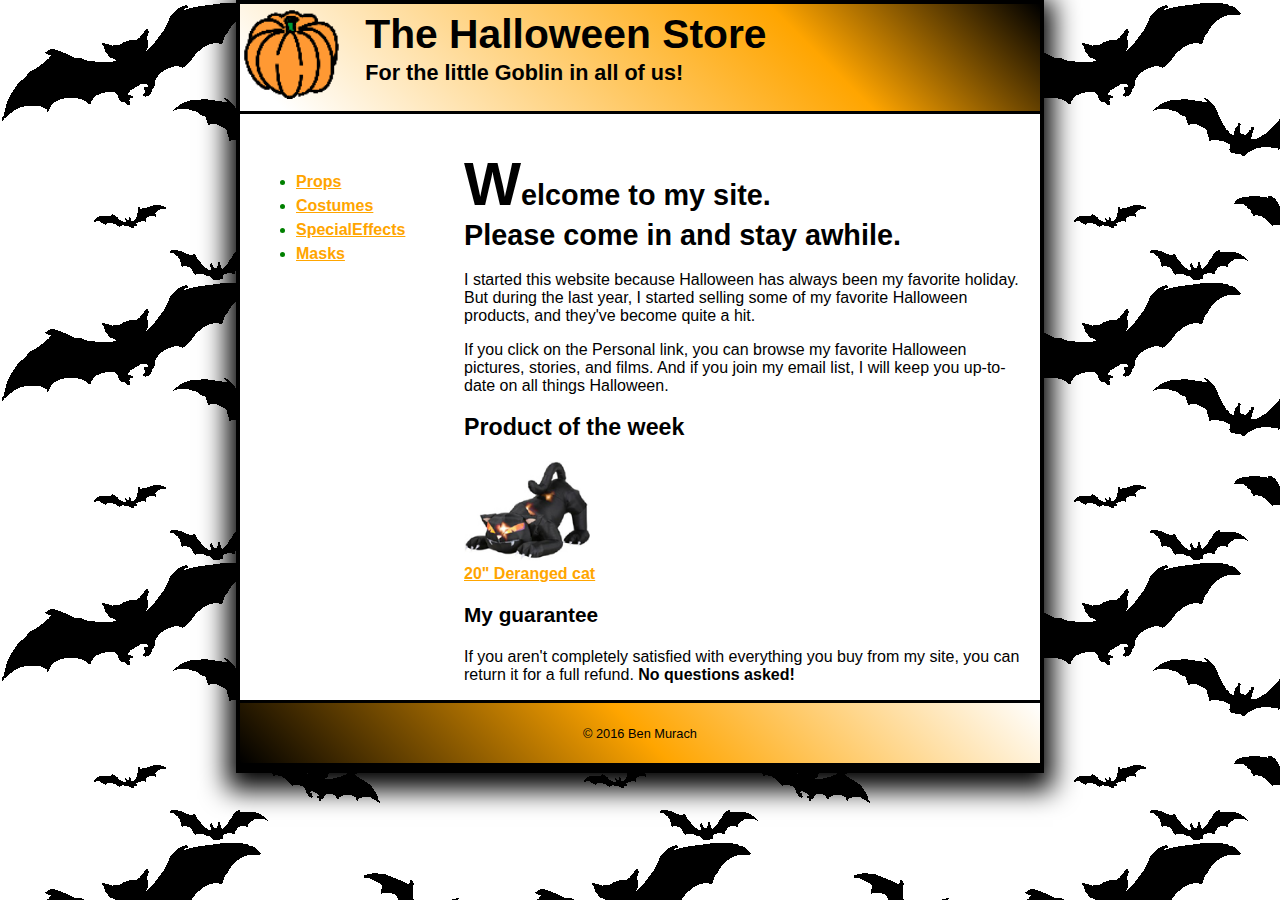
<file: index.html>
<!DOCTYPE html>
<!--
	This document displays the home page for the halloween store website
-->
<html lang="en">

<head>
	<!--
		codes used for displaying the title of the webpage with a link to an image 
	-->
	<meta charset="utf-8">
	<title>The Halloween Store</title>
	<link rel="shortcut icon" 
	href="slides/decorations/carved_pumpkin.jpg">
	<!--
		codes proving the link between the html file and the css file used for style the webpage
	-->	
	<link rel="stylesheet" href="styles/normalize.css">
	<link rel="stylesheet" href="styles/main.css">
	
	
</head>

<body>
	<header>
	<!--
		Header includes the image of the pumpkin stored in the images folder located in the unzipped 
		file, and two levels of headings.
	-->	
			<img src="images/pumpkin.gif" 
			alt="image of the pumpkin" height="90">
	
		<h2>The Halloween Store</h2>
	
		<h3>For the little Goblin in all of us!</h3>
	
	</header>
	<main>
	<!--
		Main tag of the html codes includes section and aside tags. The section tag has three
		levels of headings. Heading 1 includes two paragraphs, heading 2 includes picture of 
		a cat and link to a cat webpage, while, the aside tag includes, list of items which are
		linked to another webpage, and the heading 3 has another paragraph with ending sentence 
		to be changed to bold.
	--> 
		<section>
			<h1>Welcome to my site.<br> Please come in and stay awhile.</h1>
	
				<p>I started this website because Halloween has always been my favorite
				holiday. But during the last year, I started selling some of my favorite
				Halloween products, and they've become quite a hit.</p>
		
				<p>If you click on the Personal link, you can browse my favorite Halloween
				pictures, stories, and films. And if you join my email list, I will keep 
				you up-to-date on all things Halloween.</p>
		
			<h2>Product of the week</h2>
				<img src="images/cat1.jpg" 
				alt="image of cat" height="100">
				<br>
				<a href="slides/products/cat.html">
				20" Deranged cat</a>
			<h3>My guarantee</h3>
				<p>If you aren't completely satisfied with everything you buy
				from my site, you can return it for a full refund. 
				<strong>No questions asked!</strong></p>
		</section>
		<aside>
				<ul>
					<li><a href="slides/products/Props.html">
					Props</a></li>
					<li><a href="slides/products/Costumes.html">
					Costumes</a></li>
					<li><a href="slides/products/SpecialEffects.html">
					SpecialEffects</a></li>
					<li><a href="slides/products/Masks.html">
					Masks</a></li>
				</ul>
		</aside>
	</main>
	<footer>
	<!--
		Footer tag includes a paragraph tag, holding small information, with copyright symbol added 
		in the starting. 
	-->
			<p>&copy; 2016 Ben Murach</p>
	</footer>
</body>	
</html>
</file>
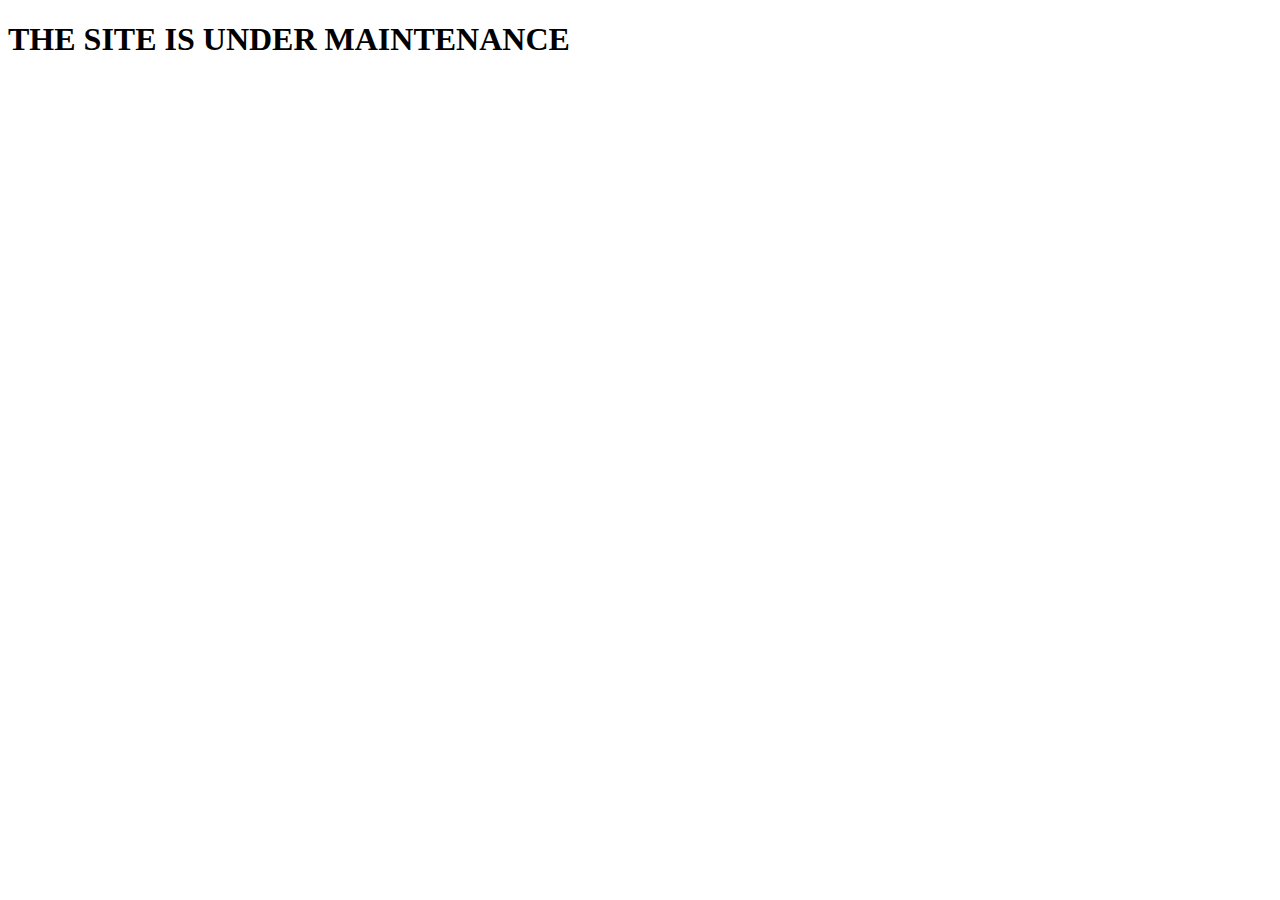
<file: slides/products/cat.html>
<!DOCTYPE html>
<!--
	This document displays the home page for the halloween store website
-->
<html lang="en">

<head>
	<!--
		codes used for displaying the title of the webpage with a link to an image 
	-->
	<meta charset="utf-8">
	<title>The Deranged Cat</title>
	<link rel="shortcut icon" 
	href="../slides/products/cat1.jpg">

</head>

<body>
	<header>
		<h1>THE SITE IS UNDER MAINTENANCE</h1>
	
	</header>
	<main>

	
	</main>
	<footer>
	</footer>
</body>	
</html>
</file>
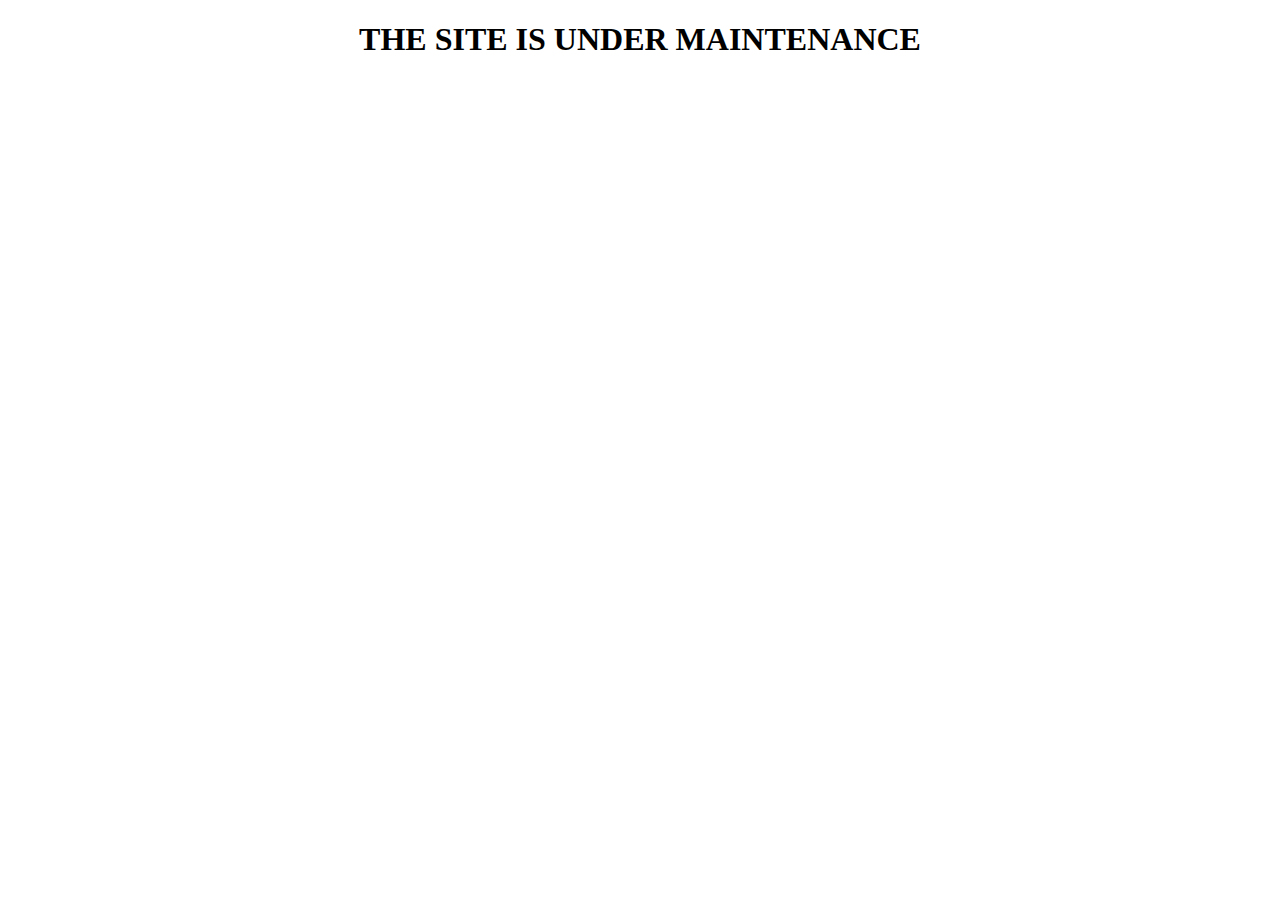
<file: slides/products/Costumes.html>
<!DOCTYPE html>
<html lang="en">

<head>
	
	<meta charset="utf-8">
	<title>Costumes</title>
</head>

<body>
	<header>
	</header>
	<main>
		<h1 style="text-align:center">THE SITE IS UNDER MAINTENANCE</h1>
	</main>
	<footer>
		
	</footer>
</body>
</html>
</file>
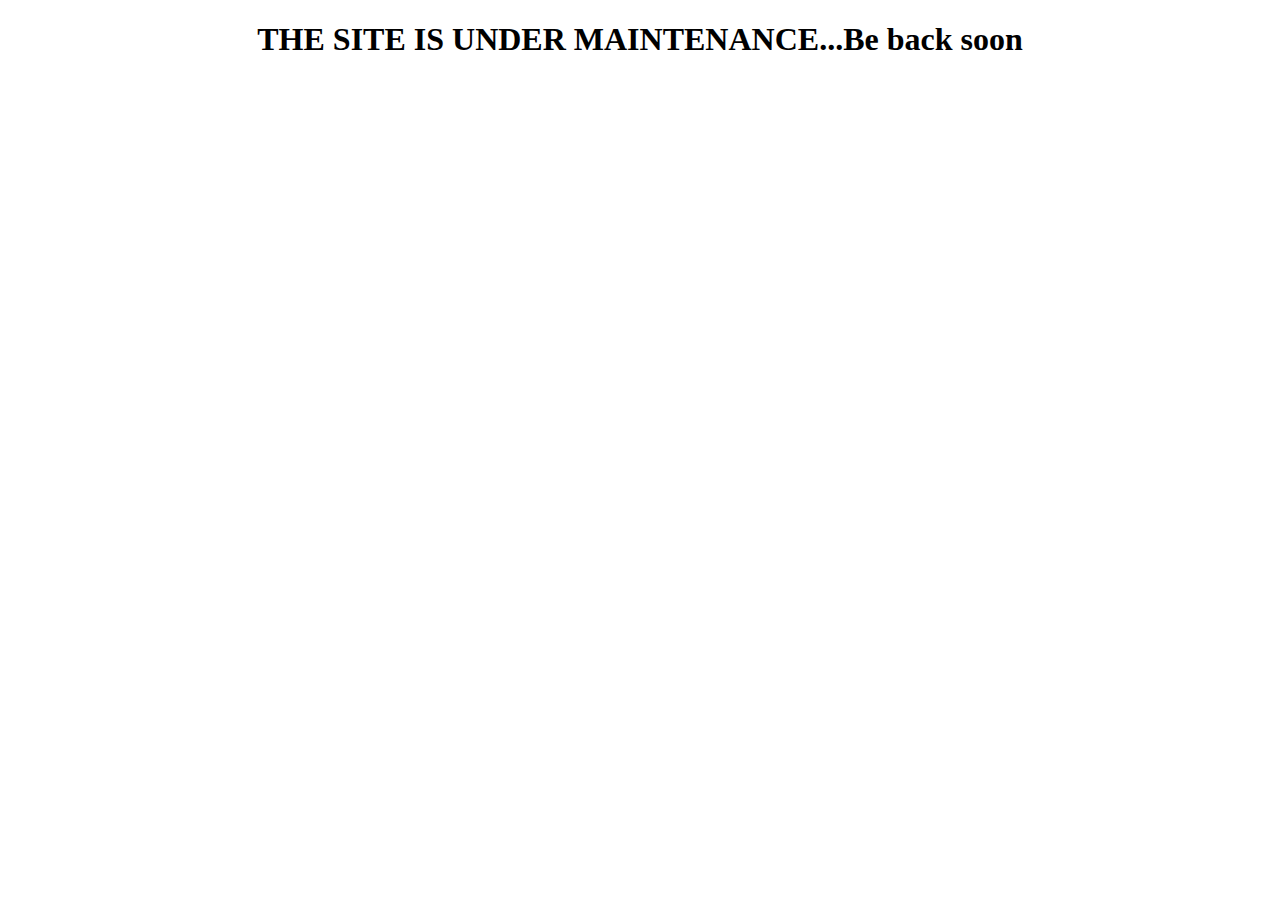
<file: slides/products/Masks.html>
<!DOCTYPE html>
<html lang="en">

<head>
	
	<meta charset="utf-8">
	<title>Masks</title>
</head>

<body>
	<header>
	</header>
	<main>
		<h1 style="text-align:center">THE SITE IS UNDER MAINTENANCE...Be back soon</h1>
	</main>
	<footer>
		
	</footer>
</body>
</html>
</file>
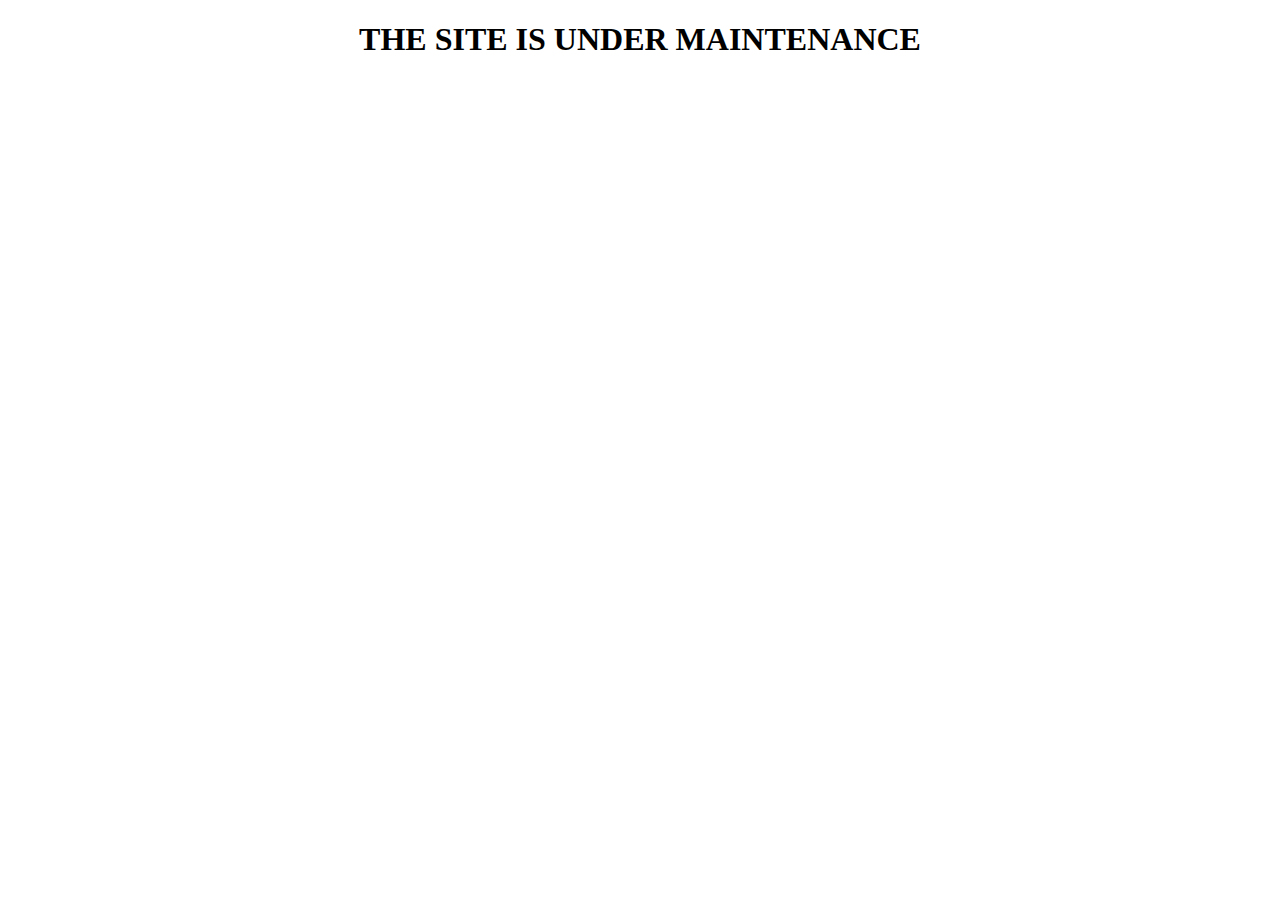
<file: slides/products/Props.html>
<!DOCTYPE html>
<html lang="en">

<head>
	
	<meta charset="utf-8">
	<title>Props</title>
</head>

<body>
	<header>
	</header>
	<main>
		<h1 style="text-align:center">THE SITE IS UNDER MAINTENANCE</h1>
	</main>
	<footer>
		
	</footer>
</body>
</html>
</file>
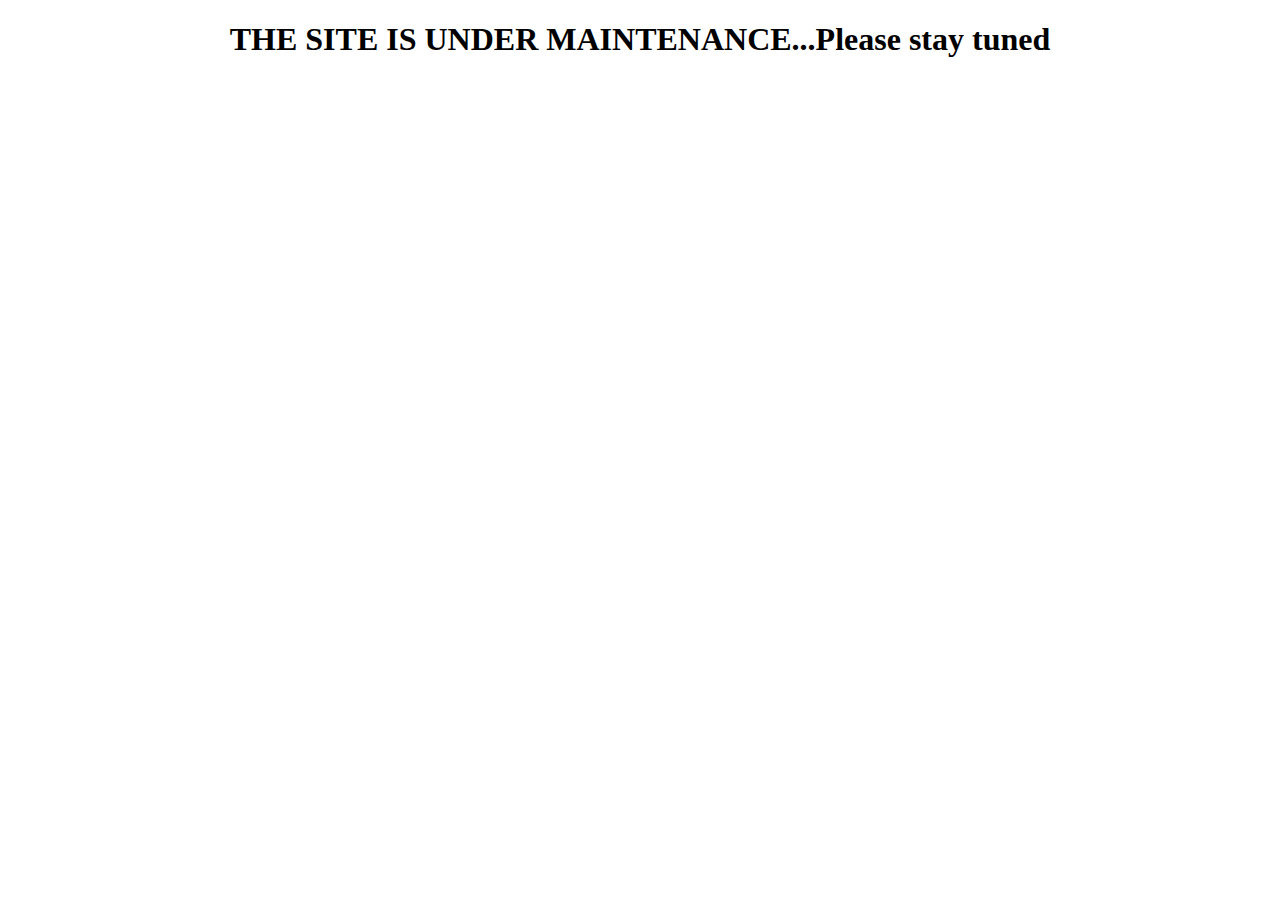
<file: slides/products/SpecialEffects.html>
<!DOCTYPE html>
<html lang="en">

<head>
	
	<meta charset="utf-8">
	<title>Special Effects</title>
</head>

<body>
	<header>
	</header>
	<main>
		<h1 style="text-align:center">THE SITE IS UNDER MAINTENANCE...Please stay tuned</h1>
	</main>
	<footer>
		
	</footer>
</body>
</html>
</file>
<file: styles/main.css>
/*This document holds the styles for the Halloween website.*/


/*Styling for whole html page*/
html {
	background-image: url(../images/bats.gif);
	background-repeat: repeat;
}


/*Body*/
body {
	font-family: sans-serif, Arial;
	width: 800px;
	background-color: white;
	border: 4px solid black;
	border-bottom: 10px solid black;
	box-shadow: 0px 8px 25px 9px;
	margin: auto;
}


/*Header styling*/
header {
	border-bottom:  3px solid black;
	padding: .2em;
	background-image: -moz-linear-gradient(45deg, white 5%, orange 70%, black);
	background-image: -webkit-linear-gradient(45deg, white 5%, orange 70%, black);
	background-image: -o-linear-gradient(45deg, white 5%, orange 70%, black);
	background-image: -ms-linear-gradient(45deg, white 5%, orange 70%, black);
	background-image: linear-gradient(45deg, white 5%, orange 70%, black);
	background-image: linear-gradient(45deg, white 5%, orange 70%, black);
}


/*Header image*/
header img {
	float: left; 
	margin-right: 1.5em; 
	margin-top: .1em;
}


/*Header headings*/
header h2 {
	font-size: 255%; 
	margin-top: .1em;
}
header h3{
	font-size: 135%;
	margin-top: -1.5em;
	font-weight: bold;
}


/*Styling for main*/
main {
	background-color: white;
	padding: 1em;
}


/*Aside tag styling*/
aside {
	float: left;
	width: 160px;
	padding-top: 1.5em;
}


/*Section tag styling*/
section {
	float: right;
	width: 560px;
}


/*styles for headings in main*/
main h1 {
	font-size: 180% 
	
}

main h2 {
	font-size: 145% 
}

main h3 {
	font-size: 130%
}

main h1:first-child {
	font-weight: bold; 
}

main h1:first-child::first-letter {
	font-size: 210% 
}


/*styling the unordered list in main.*/
main ul {
	line-height: 1.5; 

}

main ul, a[href] {  
	font-weight: bold; 
	color: orange;
}

main ul, a:hover, a:focus { 
	color: green; 
}


/*Styling the footer*/
footer {
	border-top: 3px solid black;
	background-image: -moz-linear-gradient(45deg, black, orange, white);
	background-image: -webkit-linear-gradient(45deg, black, orange, white);
	background-image: -o-linear-gradient(45deg, black, orange, white);
	background-image: -ms-linear-gradient(45deg, black, orange, white);
	background-image: linear-gradient(45deg, black, orange, white);
	padding: .6em;
	clear: both;
}

footer p {
	font-size: 80%; 
	text-align: center; 
}
</file>
